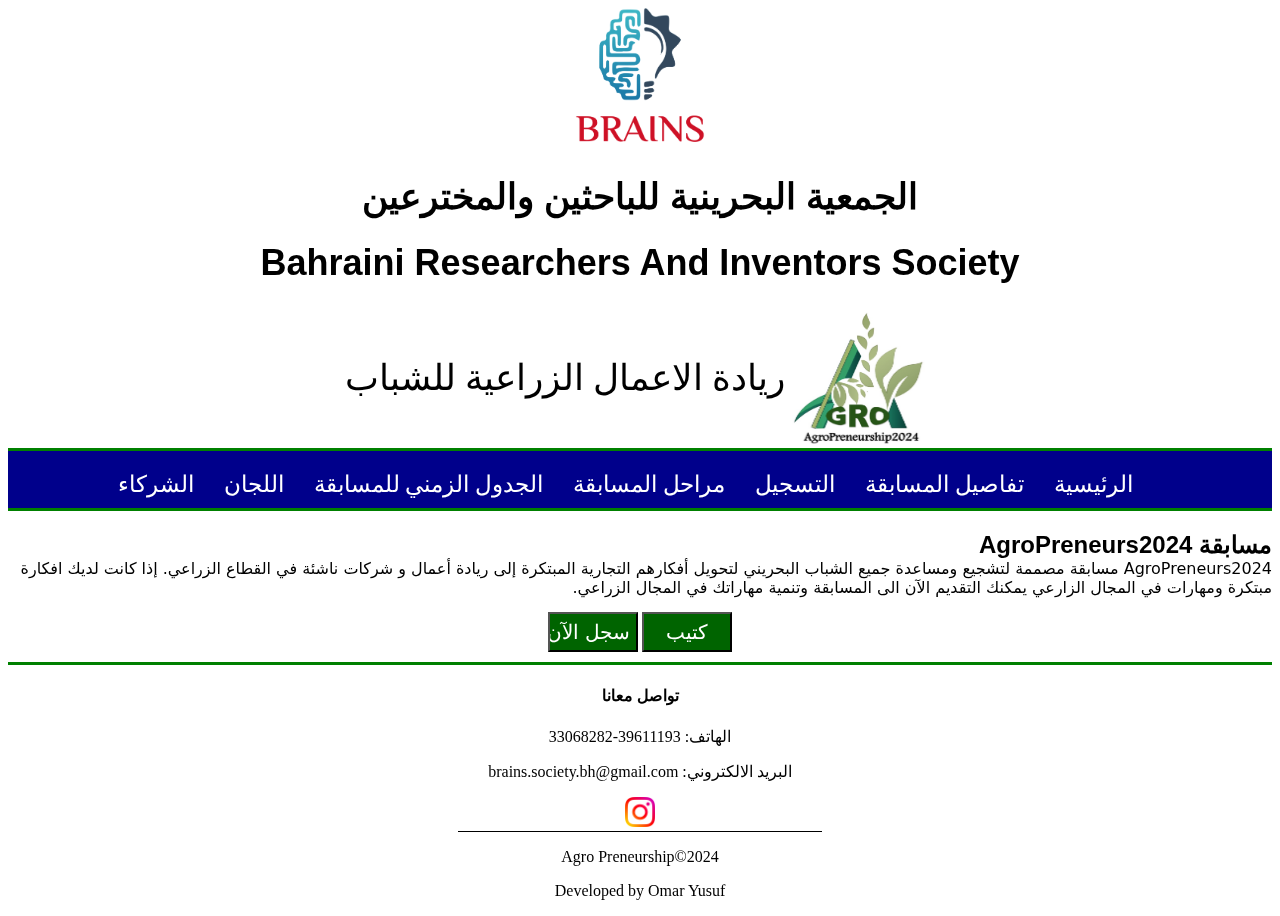
<file: index.html>
<!DOCTYPE html>
<html lang="en">
<head>
    <meta charset="UTF-8">
    <meta name="viewport" content="width=device-width, initial-scale=1.0">
    <link rel="stylesheet" href="style.css" type="text/css">
    <title>ريادة الاعمال الزراعية(الرئيسية)</title>
</head>

<header>
    <div class="head-page">
        <div class="brains-head">
            <img id="brainsLogo" src="Braisn-logo.png">
            <h1>الجمعية البحرينية للباحثين والمخترعين</h1>
            <h1>Bahraini Researchers And Inventors Society</h1>
        </div>
        <div class="agro-head">
            <img id="logoID" src="agro-logo.jpeg">
            <a id="title-page">ريادة الاعمال الزراعية للشباب</a>
        </div>
    </div>

    <div class="pages">
        <a href="index.html">الرئيسية</a>
        <a href="competition.html">تفاصيل المسابقة</a>
        <a href="registration.html">التسجيل</a>
        <a href="competition-phases.html">مراحل المسابقة</a>
        <a href="time-schedule.html">الجدول الزمني للمسابقة</a>
        <a href="committess.html">اللجان</a>
        <a href="partners.html">الشركاء</a>
    </div>

    <div class="head-page-mobile">
        <div class="brains-head-mobile">
            <img id="brainsLogo" src="Braisn-logo.png">
            <h1>الجمعية البحرينية للباحثين والمخترعين</h1>
            <h1>Bahraini Researchers And Inventors Society</h1>
        </div>
        <div class="agro-head-mobile">
            <img id="logoID-mobile" src="agro-logo.jpeg">
            <a id="title-page">ريادة الاعمال الزراعية للشباب</a>
        </div>
    </div>
    
    <div class="pages1">
        <a href="index.html">الرئيسية</a>
        <a href="competition.html">تفاصيل المسابقة</a>
        <a href="registration.html">التسجيل</a>
    </div>
    
    <div class="pages2">
        <a href="competition-phases.html">مراحل المسابقة</a>
        <a href="time-schedule.html">الجدول الزمني للمسابقة</a>
    </div>
    
   <div class="pages3">
       <a href="committess.html">اللجان</a>
       <a href="partners.html">الشركاء</a>
   </div>
</header>

<body>
    <div class="third-paragraph">
        <h2 id="competition-title">مسابقة AgroPreneurs2024</h2>
        <div class="paragraph-image">
            <div class="agro-competition-information">
                <p>
                    AgroPreneurs2024 مسابقة مصممة لتشجيع ومساعدة جميع الشباب البحريني
                    لتحويل أفكارهم التجارية المبتكرة إلى ريادة أعمال و شركات ناشئة في القطاع الزراعي.
                    إذا كانت لديك افكارة مبتكرة ومهارات في المجال الزارعي يمكنك التقديم الآن الى المسابقة وتنمية مهاراتك في المجال الزراعي.
                </p>
            </div>
        </div>
        <div class="buttons">
            <a href="مسابقة ريادة الأعمال الزراعية للشباب 2024.pdf"><input id="brochure" type="button" value="كتيب"></a>
            <a href="https://forms.gle/vqNafcAsQcq4FCXr9"><input id="button-submit" type="button" value="سجل الآن"></a>
        </div>
    </div>
</body>

<footer>
    <div class="footer-page">
        <div class="contact-us">
            <h4>تواصل معانا</h4>
            <p>الهاتف: 39611193-33068282</p>
            <p>البريد الالكتروني: brains.society.bh@gmail.com</p>
            <a href="https://www.instagram.com/bahrainbrains/"><img id="instagram-logo" src="instagram-logo.png"></a>
        </div>  
        <div class="border-footer"></div>
        <div class="copyright">
            <p>Agro Preneurship©2024</p>
            <p>Developed by Omar Yusuf</p>
        </div>
    </div>
</footer>
</html>
</file>
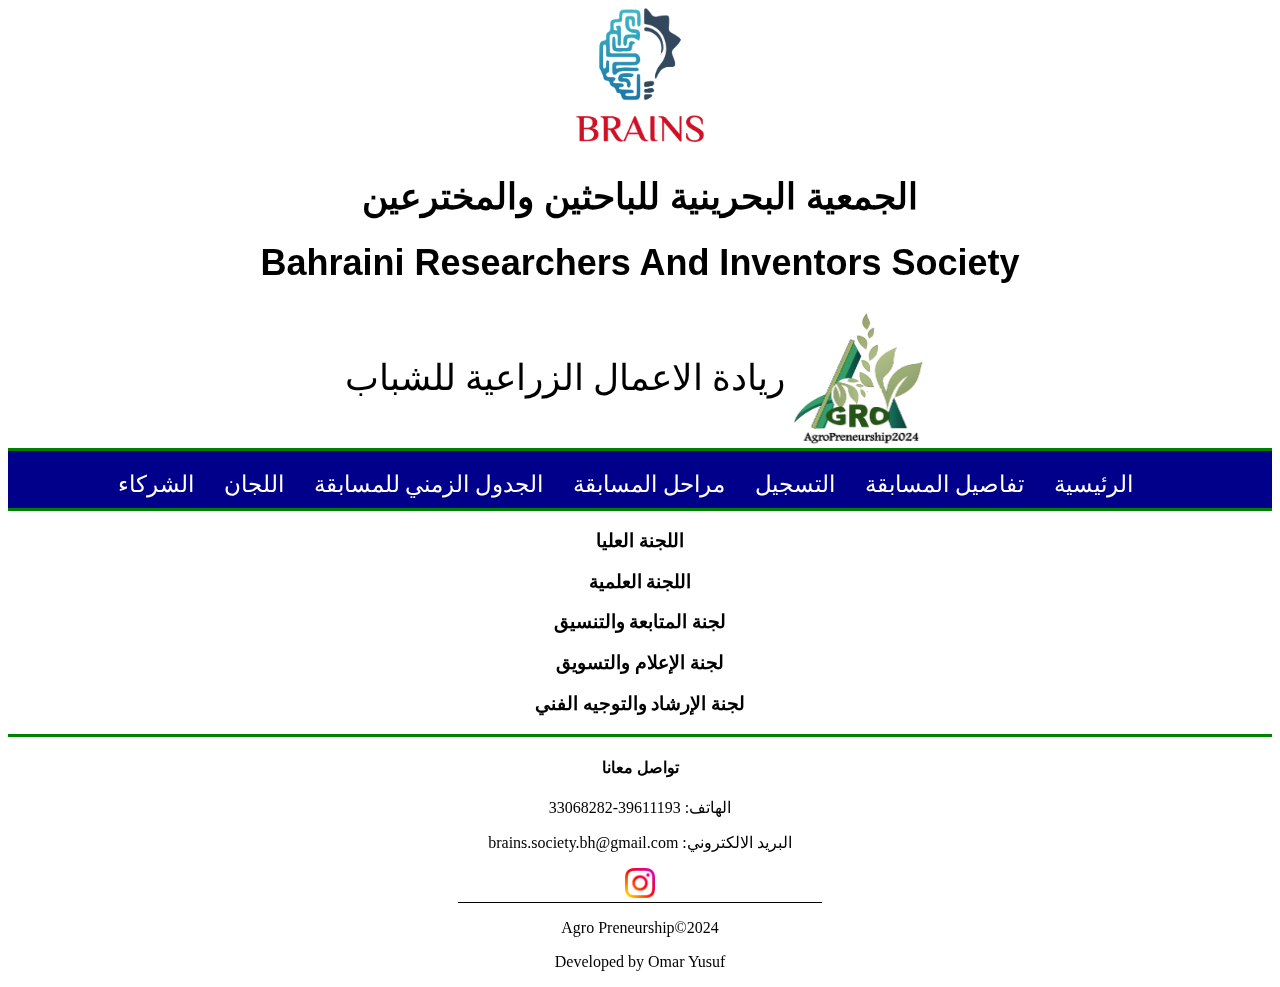
<file: committess.html>
<!DOCTYPE html>
<html lang="en">
<head>
    <meta charset="UTF-8">
    <meta name="viewport" content="width=device-width, initial-scale=1.0">
    <link rel="stylesheet" href="style.css" type="text/css">
    <title>ريادة الاعمال الزراعية(اللجان)</title>
</head>

<header>
    <div class="head-page">
        <div class="brains-head">
            <img id="brainsLogo" src="Braisn-logo.png">
            <h1>الجمعية البحرينية للباحثين والمخترعين</h1>
            <h1>Bahraini Researchers And Inventors Society</h1>
        </div>
        <div class="agro-head">
            <img id="logoID" src="agro-logo.jpeg">
            <a id="title-page">ريادة الاعمال الزراعية للشباب</a>
        </div>
    </div>

    <div class="pages">
        <a href="index.html">الرئيسية</a>
        <a href="competition.html">تفاصيل المسابقة</a>
        <a href="registration.html">التسجيل</a>
        <a href="competition-phases.html">مراحل المسابقة</a>
        <a href="time-schedule.html">الجدول الزمني للمسابقة</a>
        <a href="committess.html">اللجان</a>
        <a href="partners.html">الشركاء</a>
    </div>

    <div class="head-page-mobile">
        <div class="brains-head-mobile">
            <img id="brainsLogo" src="Braisn-logo.png">
            <h1>الجمعية البحرينية للباحثين والمخترعين</h1>
            <h1>Bahraini Researchers And Inventors Society</h1>
        </div>
        <div class="agro-head-mobile">
            <img id="logoID-mobile" src="agro-logo.jpeg">
            <a id="title-page">ريادة الاعمال الزراعية للشباب</a>
        </div>
    </div>
    
    <div class="pages1">
        <a href="index.html">الرئيسية</a>
        <a href="competition.html">تفاصيل المسابقة</a>
        <a href="registration.html">التسجيل</a>
    </div>
    
    <div class="pages2">
        <a href="competition-phases.html">مراحل المسابقة</a>
        <a href="time-schedule.html">الجدول الزمني للمسابقة</a>
    </div>
    
   <div class="pages3">
       <a href="committess.html">اللجان</a>
       <a href="partners.html">الشركاء</a>
   </div>
</header>

<body>
    <div class="committes">
        <div>
            <h3>اللجنة العليا</h3>
        </div>
        <div>
            <h3>اللجنة العلمية</h3>
        </div>
        <div>
            <h3>لجنة المتابعة والتنسيق</h3>
        </div>
        <div>
            <h3>لجنة الإعلام والتسويق</h3>
        </div>
        <div>
            <h3>لجنة الإرشاد والتوجيه الفني</h3>
        </div>
    </div>
</body>

<footer>
    <div class="footer-page">
        <div class="contact-us">
            <h4>تواصل معانا</h4>
            <p>الهاتف: 39611193-33068282</p>
            <p>البريد الالكتروني: brains.society.bh@gmail.com</p>
            <a href="https://www.instagram.com/bahrainbrains/"><img id="instagram-logo" src="instagram-logo.png"></a>
        </div>  
        <div class="border-footer"></div>
        <div class="copyright">
            <p>Agro Preneurship©2024</p>
            <p>Developed by Omar Yusuf</p>
        </div>
    </div>
</footer>
</html>
</file>
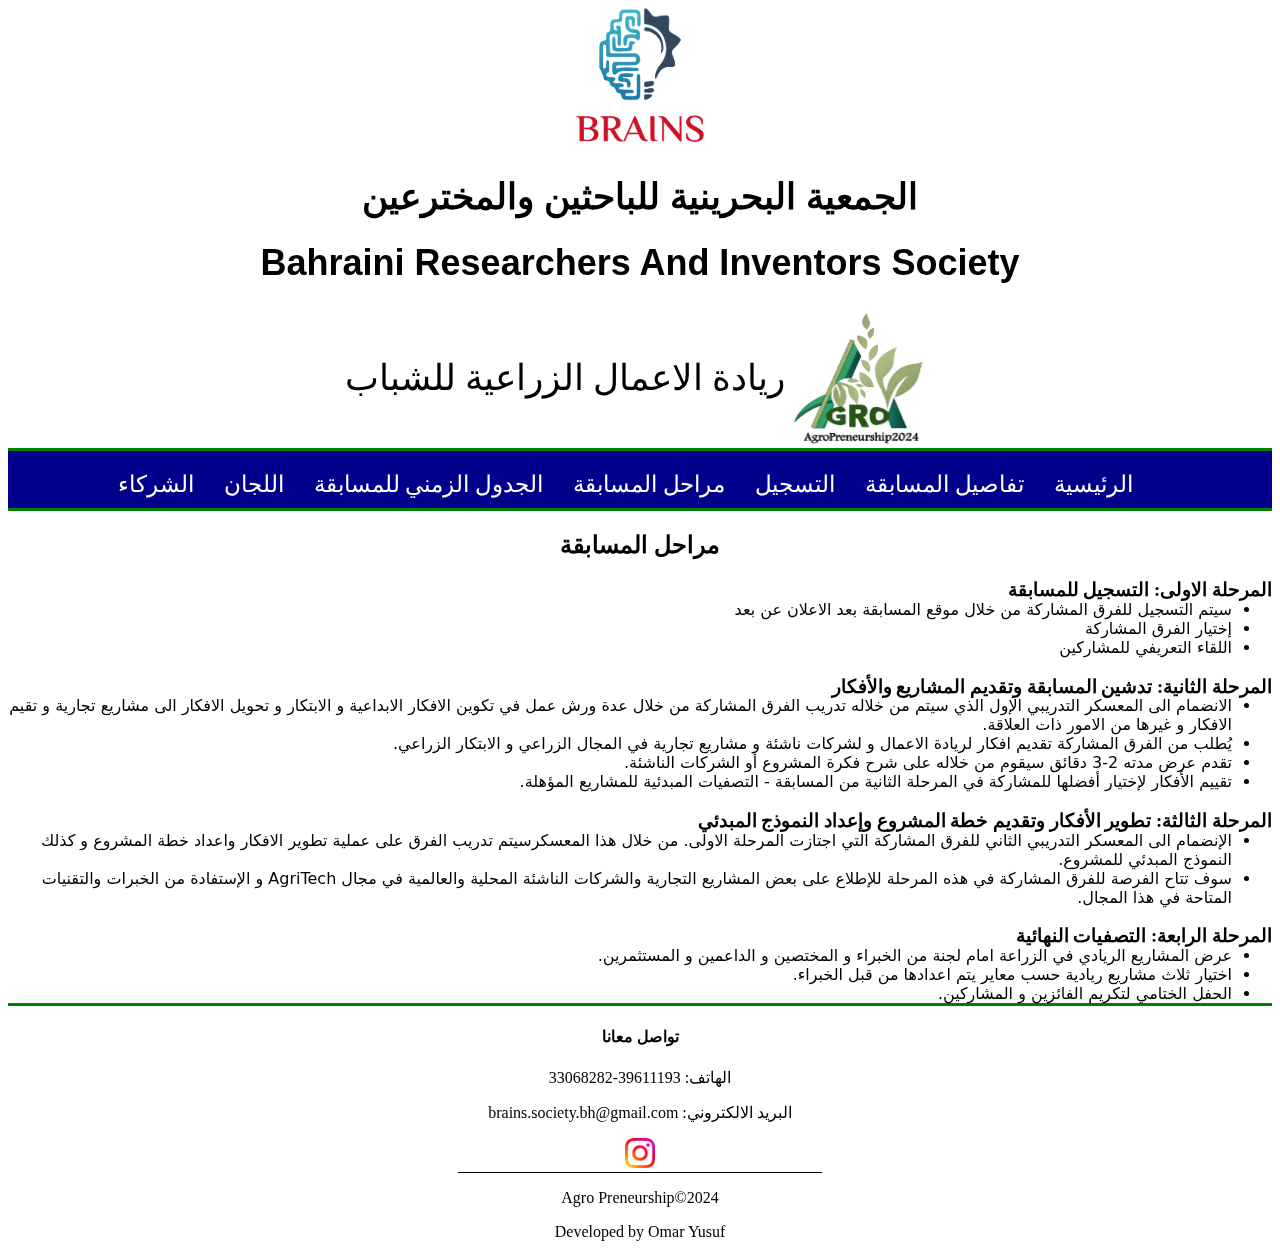
<file: competition-phases.html>
<!DOCTYPE html>
<html lang="en">
<head>
    <meta charset="UTF-8">
    <meta name="viewport" content="width=device-width, initial-scale=1.0">
    <link rel="stylesheet" href="style.css" type="text/css">
    <title>ريادة الاعمال الزراعية(مراحل المسابقة)</title>
</head>

<header>
    <div class="head-page">
        <div class="brains-head">
            <img id="brainsLogo" src="Braisn-logo.png">
            <h1>الجمعية البحرينية للباحثين والمخترعين</h1>
            <h1>Bahraini Researchers And Inventors Society</h1>
        </div>
        <div class="agro-head">
            <img id="logoID" src="agro-logo.jpeg">
            <a id="title-page">ريادة الاعمال الزراعية للشباب</a>
        </div>
    </div>

    <div class="pages">
        <a href="index.html">الرئيسية</a>
        <a href="competition.html">تفاصيل المسابقة</a>
        <a href="registration.html">التسجيل</a>
        <a href="competition-phases.html">مراحل المسابقة</a>
        <a href="time-schedule.html">الجدول الزمني للمسابقة</a>
        <a href="committess.html">اللجان</a>
        <a href="partners.html">الشركاء</a>
    </div>

    <div class="head-page-mobile">
        <div class="brains-head-mobile">
            <img id="brainsLogo" src="Braisn-logo.png">
            <h1>الجمعية البحرينية للباحثين والمخترعين</h1>
            <h1>Bahraini Researchers And Inventors Society</h1>
        </div>
        <div class="agro-head-mobile">
            <img id="logoID-mobile" src="agro-logo.jpeg">
            <a id="title-page">ريادة الاعمال الزراعية للشباب</a>
        </div>
    </div>
    
    <div class="pages1">
        <a href="index.html">الرئيسية</a>
        <a href="competition.html">تفاصيل المسابقة</a>
        <a href="registration.html">التسجيل</a>
    </div>
    
    <div class="pages2">
        <a href="competition-phases.html">مراحل المسابقة</a>
        <a href="time-schedule.html">الجدول الزمني للمسابقة</a>
    </div>
    
   <div class="pages3">
       <a href="committess.html">اللجان</a>
       <a href="partners.html">الشركاء</a>
   </div>
</header>

<body>
    <div class="competition-phases">
        <h2 id="competition-phases-title">مراحل المسابقة</h2>
        <div class="first-second-phase">
            <div class="first-phase">
                <h3 id="phase-title">المرحلة الاولى: التسجيل للمسابقة</h3>
                <ul>
                    <li>سيتم التسجيل للفرق المشاركة من خلال موقع المسابقة بعد الاعلان عن بعد</li>
                    <li>إختيار الفرق المشاركة</li>
                    <li>اللقاء التعريفي للمشاركين</li>
                </ul>
            </div>
    
            <div class="second-phase">
                <h3 id="phase-title">المرحلة الثانية: تدشين المسابقة وتقديم المشاريع والأفكار</h3>
                <ul>
                    <li>الانضمام الى المعسكر التدريبي الإول  الذي سيتم من خلاله تدريب الفرق المشاركة من خلال عدة ورش عمل في تكوين الافكار الابداعية و الابتكار و تحويل الافكار الى مشاريع تجارية و تقيم الافكار و غيرها من الامور ذات العلاقة. </li>
                    <li>يُطلب من الفرق المشاركة تقديم افكار لريادة الاعمال و لشركات ناشئة و مشاريع تجارية في المجال الزراعي و الابتكار الزراعي.</li>
                    <li>تقدم عرض مدته 2-3 دقائق سيقوم من خلاله  على شرح فكرة المشروع أو الشركات الناشئة.</li>
                    <li>تقييم الأفكار لإختيار أفضلها للمشاركة في المرحلة الثانية من  المسابقة - التصفيات المبدئية للمشاريع المؤهلة.</li>
                </ul>
            </div>
        </div>

        <div class="third-fourth-phase">
            <div class="third-phase">
                <h3 id="phase-title">المرحلة الثالثة: تطوير الأفكار وتقديم خطة المشروع وإعداد النموذج المبدئي</h3>
                <ul>
                    <li>الإنضمام الى المعسكر التدريبي الثاني للفرق المشاركة التي اجتازت المرحلة الاولى. من خلال هذا المعسكرسيتم تدريب الفرق على عملية تطوير الافكار واعداد خطة المشروع و كذلك النموذج المبدئي للمشروع.</li>
                    <li>سوف تتاح الفرصة للفرق المشاركة في هذه المرحلة للإطلاع على بعض المشاريع التجارية والشركات الناشئة المحلية والعالمية في مجال AgriTech و الإستفادة من الخبرات والتقنيات المتاحة في هذا المجال.</li>
                </ul>
            </div>
    
            <div class="fourth-phase">
                <h3 id="phase-title">المرحلة الرابعة: التصفيات النهائية</h3>
                    <ul>
                        <li>عرض المشاريع الريادي في الزراعة امام لجنة من الخبراء و المختصين و الداعمين و المستثمرين.</li>
                        <li>اختيار ثلاث مشاريع ريادية حسب معاير يتم اعدادها من قبل الخبراء.</li>
                        <li>الحفل الختامي لتكريم الفائزين و المشاركين.</li>
                    </ul>
            </div>
        </div>
    </div>
</body>

<footer>
    <div class="footer-page">
        <div class="contact-us">
            <h4>تواصل معانا</h4>
            <p>الهاتف: 39611193-33068282</p>
            <p>البريد الالكتروني: brains.society.bh@gmail.com</p>
            <a href="https://www.instagram.com/bahrainbrains/"><img id="instagram-logo" src="instagram-logo.png"></a>
        </div>  
        <div class="border-footer"></div>
        <div class="copyright">
            <p>Agro Preneurship©2024</p>
            <p>Developed by Omar Yusuf</p>
        </div>
    </div>
</footer>
</html>
</file>
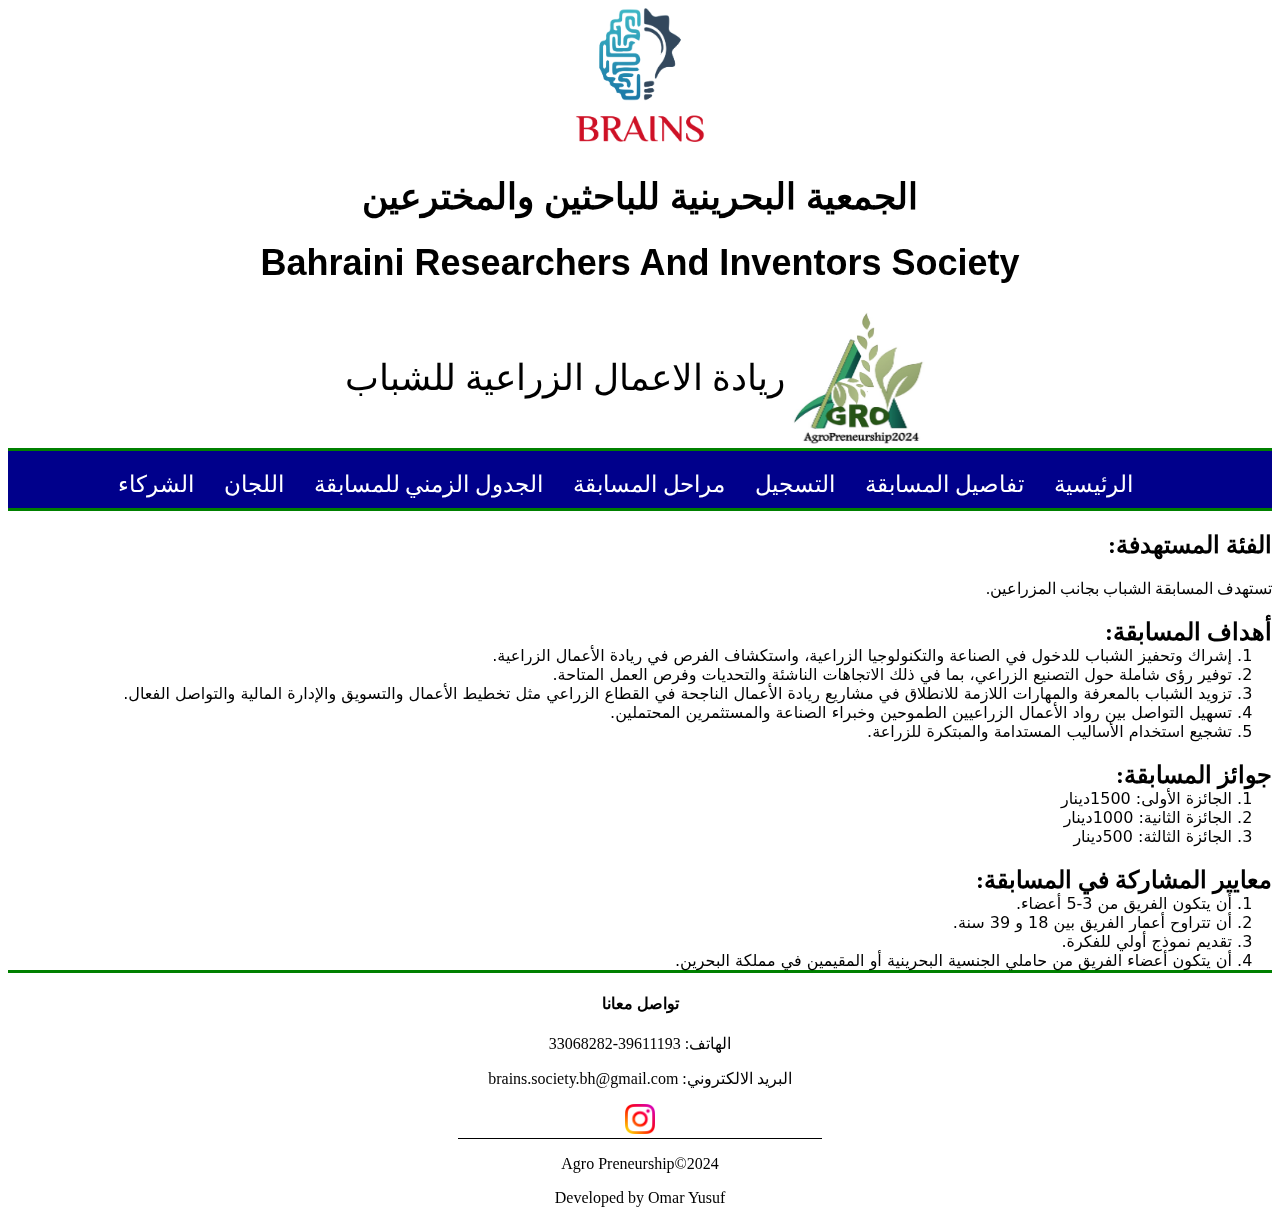
<file: competition.html>
<!DOCTYPE html>
<html lang="en">
<head>
    <meta charset="UTF-8">
    <meta name="viewport" content="width=device-width, initial-scale=1.0">
    <link rel="stylesheet" href="style.css" type="text/css">
    <title>ريادة الاعمال الزراعية(تفاصيل المسابقة)</title>
</head>

<header>
    <div class="head-page">
        <div class="brains-head">
            <img id="brainsLogo" src="Braisn-logo.png">
            <h1>الجمعية البحرينية للباحثين والمخترعين</h1>
            <h1>Bahraini Researchers And Inventors Society</h1>
        </div>
        <div class="agro-head">
            <img id="logoID" src="agro-logo.jpeg">
            <a id="title-page">ريادة الاعمال الزراعية للشباب</a>
        </div>
    </div>

    <div class="pages">
        <a href="index.html">الرئيسية</a>
        <a href="competition.html">تفاصيل المسابقة</a>
        <a href="registration.html">التسجيل</a>
        <a href="competition-phases.html">مراحل المسابقة</a>
        <a href="time-schedule.html">الجدول الزمني للمسابقة</a>
        <a href="committess.html">اللجان</a>
        <a href="partners.html">الشركاء</a>
    </div>

    <div class="head-page-mobile">
        <div class="brains-head-mobile">
            <img id="brainsLogo" src="Braisn-logo.png">
            <h1>الجمعية البحرينية للباحثين والمخترعين</h1>
            <h1>Bahraini Researchers And Inventors Society</h1>
        </div>
        <div class="agro-head-mobile">
            <img id="logoID-mobile" src="agro-logo.jpeg">
            <a id="title-page">ريادة الاعمال الزراعية للشباب</a>
        </div>
    </div>
    
    <div class="pages1">
        <a href="index.html">الرئيسية</a>
        <a href="competition.html">تفاصيل المسابقة</a>
        <a href="registration.html">التسجيل</a>
    </div>
    
    <div class="pages2">
        <a href="competition-phases.html">مراحل المسابقة</a>
        <a href="time-schedule.html">الجدول الزمني للمسابقة</a>
    </div>
    
   <div class="pages3">
       <a href="committess.html">اللجان</a>
       <a href="partners.html">الشركاء</a>
   </div>
</header>

<body>
    <div class="competition-paragraphs-images">
        <div class="target-group">
            <h2>الفئة المستهدفة:</h2>
            <p>تستهدف المسابقة الشباب بجانب المزراعين.</p>
        </div>
        
        <div class="how-participate">
            <h2>أهداف المسابقة:</h2>
            <ol>
                <li>إشراك وتحفيز الشباب للدخول في الصناعة والتكنولوجيا الزراعية، واستكشاف الفرص في ريادة الأعمال الزراعية.</li>
                <li>توفير رؤى شاملة حول التصنيع الزراعي، بما في ذلك الاتجاهات الناشئة والتحديات وفرص العمل المتاحة.</li>
                <li>تزويد الشباب بالمعرفة والمهارات اللازمة للانطلاق في مشاريع ريادة الأعمال الناجحة في القطاع الزراعي مثل تخطيط الأعمال والتسويق والإدارة المالية والتواصل الفعال.</li>
                <li>تسهيل التواصل بين رواد الأعمال الزراعيين الطموحين وخبراء الصناعة والمستثمرين المحتملين.</li>
                <li>تشجيع استخدام الأساليب المستدامة والمبتكرة للزراعة.</li>
            </ol>
        </div>

        <div class="competition-prizes">
            <h2>جوائز المسابقة:</h2>
            <ol>
                <li>الجائزة الأولى: 1500دينار</li>
                <li>الجائزة الثانية: 1000دينار</li>
                <li>الجائزة الثالثة: 500دينار</li>
            </ol>
        </div>
    
        <div class="participation-citeria">
            <h2>معايير المشاركة في المسابقة:</h2>
            <ol>
                <li>أن يتكون الفريق من 3-5 أعضاء.</li>
                <li>أن تتراوح أعمار الفريق بين 18 و 39 سنة.</li>
                <li>تقديم نموذج أولي للفكرة. </li>
                <li>أن يتكون أعضاء الفريق من حاملي الجنسية البحرينية أو المقيمين في مملكة البحرين.</li>
            </ol>
        </div>
    </div>
</body>

<footer>
    <div class="footer-page">
        <div class="contact-us">
            <h4>تواصل معانا</h4>
            <p>الهاتف: 39611193-33068282</p>
            <p>البريد الالكتروني: brains.society.bh@gmail.com</p>
            <a href="https://www.instagram.com/bahrainbrains/"><img id="instagram-logo" src="instagram-logo.png"></a>
        </div>  
        <div class="border-footer"></div>
        <div class="copyright">
            <p>Agro Preneurship©2024</p>
            <p>Developed by Omar Yusuf</p>
        </div>
    </div>
</footer>
</html>
</file>
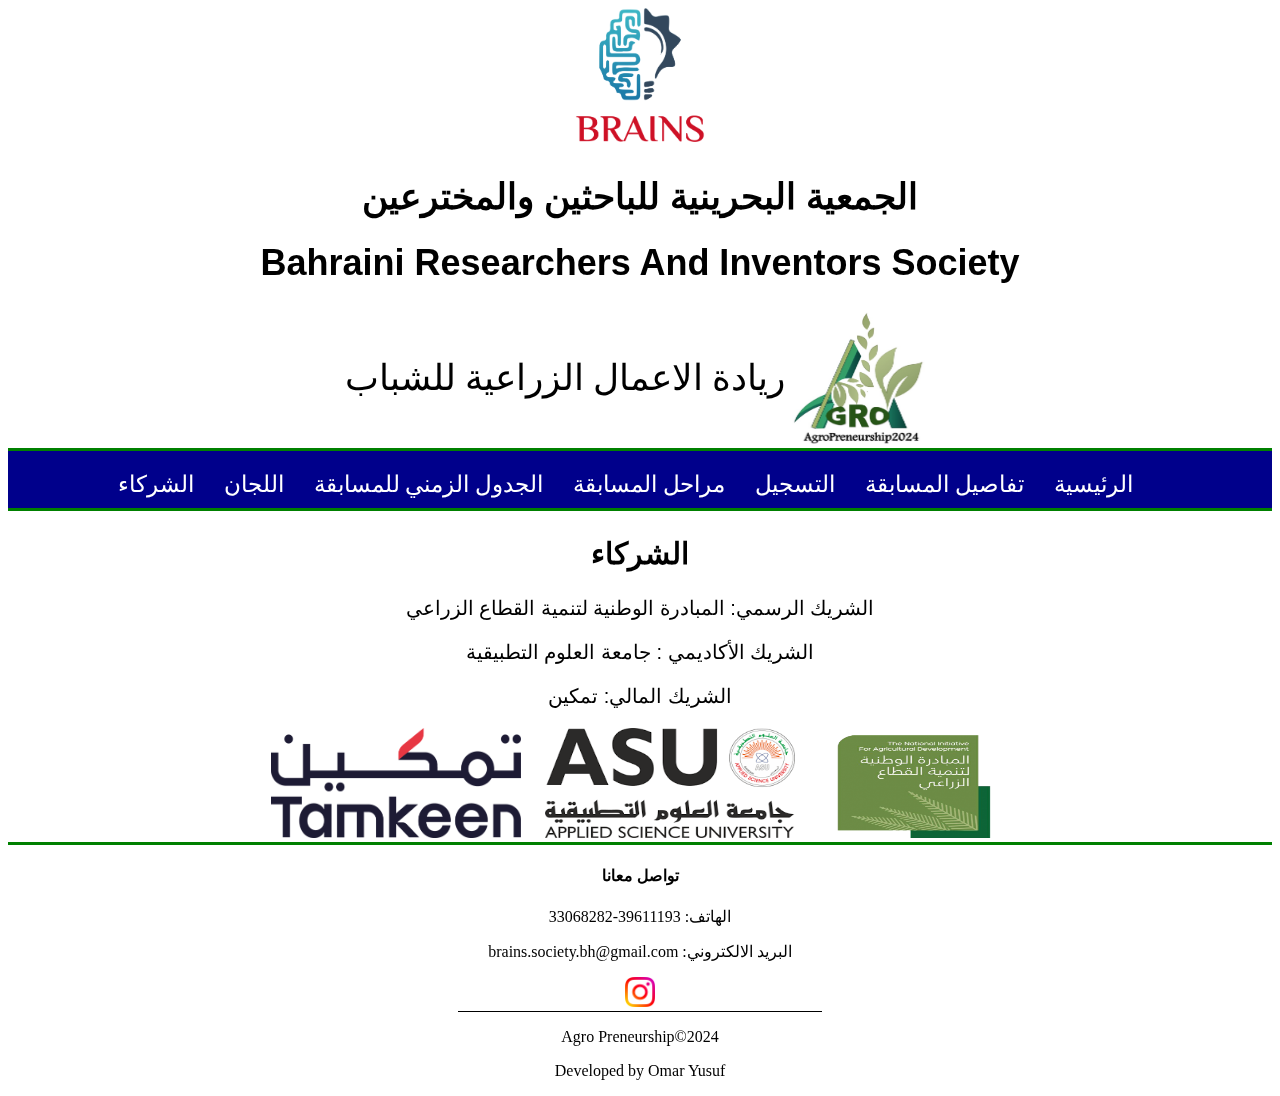
<file: partners.html>
<!DOCTYPE html>
<html lang="en">
<head>
    <meta charset="UTF-8">
    <meta name="viewport" content="width=device-width, initial-scale=1.0">
    <link rel="stylesheet" href="style.css" type="text/css">
    <title>ريادة الاعمال الزراعية(الشركاء)</title>
</head>

<header>
    <div class="head-page">
        <div class="brains-head">
            <img id="brainsLogo" src="Braisn-logo.png">
            <h1>الجمعية البحرينية للباحثين والمخترعين</h1>
            <h1>Bahraini Researchers And Inventors Society</h1>
        </div>
        <div class="agro-head">
            <img id="logoID" src="agro-logo.jpeg">
            <a id="title-page">ريادة الاعمال الزراعية للشباب</a>
        </div>
    </div>

    <div class="pages">
        <a href="index.html">الرئيسية</a>
        <a href="competition.html">تفاصيل المسابقة</a>
        <a href="registration.html">التسجيل</a>
        <a href="competition-phases.html">مراحل المسابقة</a>
        <a href="time-schedule.html">الجدول الزمني للمسابقة</a>
        <a href="committess.html">اللجان</a>
        <a href="partners.html">الشركاء</a>
    </div>

    <div class="head-page-mobile">
        <div class="brains-head-mobile">
            <img id="brainsLogo" src="Braisn-logo.png">
            <h1>الجمعية البحرينية للباحثين والمخترعين</h1>
            <h1>Bahraini Researchers And Inventors Society</h1>
        </div>
        <div class="agro-head-mobile">
            <img id="logoID-mobile" src="agro-logo.jpeg">
            <a id="title-page">ريادة الاعمال الزراعية للشباب</a>
        </div>
    </div>
    
    <div class="pages1">
        <a href="index.html">الرئيسية</a>
        <a href="competition.html">تفاصيل المسابقة</a>
        <a href="registration.html">التسجيل</a>
    </div>
    
    <div class="pages2">
        <a href="competition-phases.html">مراحل المسابقة</a>
        <a href="time-schedule.html">الجدول الزمني للمسابقة</a>
    </div>
    
   <div class="pages3">
       <a href="committess.html">اللجان</a>
       <a href="partners.html">الشركاء</a>
   </div>
</header>

<body>
    <div class="partners">
        <h2>الشركاء</h2>
        <p>الشريك الرسمي: المبادرة الوطنية لتنمية القطاع الزراعي</p>
        <p>الشريك الأكاديمي : جامعة العلوم التطبيقية</p>
        <p>الشريك المالي: تمكين</p>
    </div>
    
    <div class="partners-images">
        <img id="niad-logo" src="niad-logo.png">
        <img id="ASU-logo" src="ASU-logo.png">
        <img id="tamkeen-logo" src="tamkeen-logo.png">
    </div>
</body>

<footer>
    <div class="footer-page">
        <div class="contact-us">
            <h4>تواصل معانا</h4>
            <p>الهاتف: 39611193-33068282</p>
            <p>البريد الالكتروني: brains.society.bh@gmail.com</p>
            <a href="https://www.instagram.com/bahrainbrains/"><img id="instagram-logo" src="instagram-logo.png"></a>
        </div>  
        <div class="border-footer"></div>
        <div class="copyright">
            <p>Agro Preneurship©2024</p>
            <p>Developed by Omar Yusuf</p>
        </div>
    </div>
</footer>
</html>
</file>
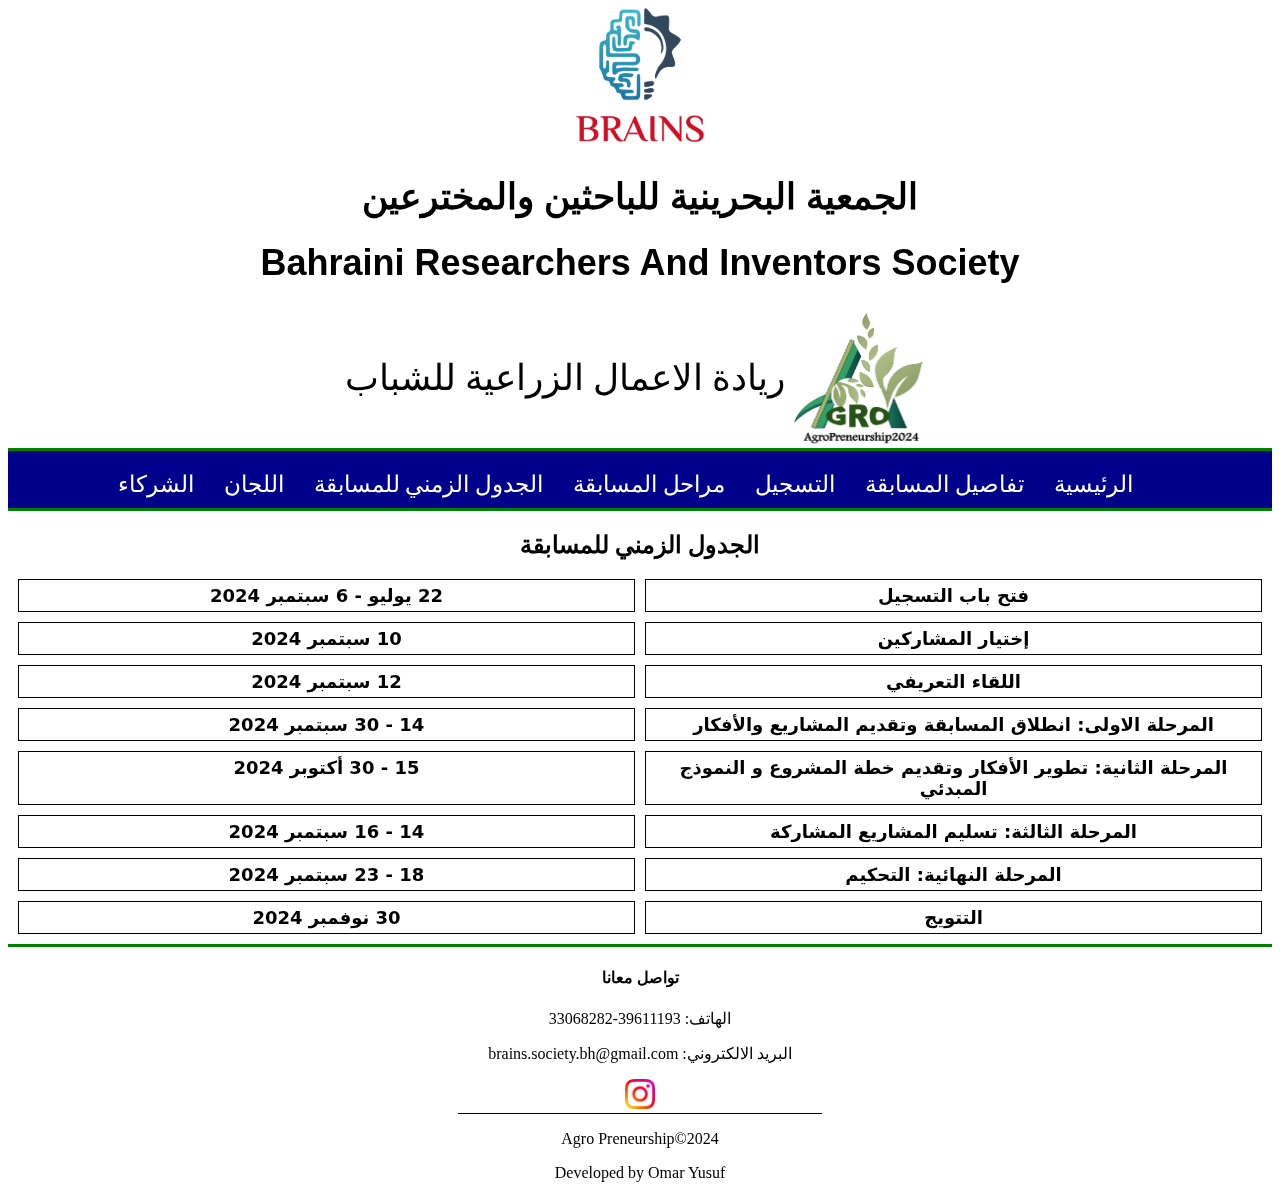
<file: time-schedule.html>
<!DOCTYPE html>
<html lang="en">
<head>
    <meta charset="UTF-8">
    <meta name="viewport" content="width=device-width, initial-scale=1.0">
    <link rel="stylesheet" href="style.css" type="text/css">
    <title>ريادة الاعمال الزراعية(مراحل المسابقة)</title>
</head>

<header>
    <div class="head-page">
        <div class="brains-head">
            <img id="brainsLogo" src="Braisn-logo.png">
            <h1>الجمعية البحرينية للباحثين والمخترعين</h1>
            <h1>Bahraini Researchers And Inventors Society</h1>
        </div>
        <div class="agro-head">
            <img id="logoID" src="agro-logo.jpeg">
            <a id="title-page">ريادة الاعمال الزراعية للشباب</a>
        </div>
    </div>

    <div class="pages">
        <a href="index.html">الرئيسية</a>
        <a href="competition.html">تفاصيل المسابقة</a>
        <a href="registration.html">التسجيل</a>
        <a href="competition-phases.html">مراحل المسابقة</a>
        <a href="time-schedule.html">الجدول الزمني للمسابقة</a>
        <a href="committess.html">اللجان</a>
        <a href="partners.html">الشركاء</a>
    </div>

    <div class="head-page-mobile">
        <div class="brains-head-mobile">
            <img id="brainsLogo" src="Braisn-logo.png">
            <h1>الجمعية البحرينية للباحثين والمخترعين</h1>
            <h1>Bahraini Researchers And Inventors Society</h1>
        </div>
        <div class="agro-head-mobile">
            <img id="logoID-mobile" src="agro-logo.jpeg">
            <a id="title-page">ريادة الاعمال الزراعية للشباب</a>
        </div>
    </div>
    
    <div class="pages1">
        <a href="index.html">الرئيسية</a>
        <a href="competition.html">تفاصيل المسابقة</a>
        <a href="registration.html">التسجيل</a>
    </div>
    
    <div class="pages2">
        <a href="competition-phases.html">مراحل المسابقة</a>
        <a href="time-schedule.html">الجدول الزمني للمسابقة</a>
    </div>
    
   <div class="pages3">
       <a href="committess.html">اللجان</a>
       <a href="partners.html">الشركاء</a>
   </div>
</header>

<body>
    <div class="time-table">
        <h2 id="time-table-title">الجدول الزمني للمسابقة</h2>
        <div class="time-table-design">
            <div class="item-container">
                <div class="item">فتح باب التسجيل</div>
                <div class="item">22 يوليو - 6 سبتمبر 2024</div>
                <div class="item">إختيار المشاركين</div>
                <div class="item">10 سبتمبر 2024</div>
                <div class="item">اللقاء التعريفي</div>
                <div class="item">12 سبتمبر 2024</div>
                 <div class="item">المرحلة الاولى: انطلاق المسابقة وتقديم المشاريع والأفكار</div>
                <div class="item">14 - 30 سبتمبر 2024</div>
               <div class="item">المرحلة الثانية: تطوير الأفكار وتقديم خطة المشروع و النموذج المبدئي</div>
                <div class="item">15 - 30 أكتوبر 2024</div>
                 <div class="item">المرحلة الثالثة: تسليم المشاريع المشاركة</div>
                <div class="item">14 - 16 سبتمبر 2024</div>
               <div class="item">المرحلة النهائية: التحكيم</div>
                <div class="item">18 - 23 سبتمبر 2024</div>
                <div class="item">التتويج</div>
                <div class="item">30 نوفمبر 2024</div>
            </div>
        </div>
    </div>
</body>

<footer>
    <div class="footer-page">
        <div class="contact-us">
            <h4>تواصل معانا</h4>
            <p>الهاتف: 39611193-33068282</p>
            <p>البريد الالكتروني: brains.society.bh@gmail.com</p>
            <a href="https://www.instagram.com/bahrainbrains/"><img id="instagram-logo" src="instagram-logo.png"></a>
        </div>  
        <div class="border-footer"></div>
        <div class="copyright">
            <p>Agro Preneurship©2024</p>
            <p>Developed by Omar Yusuf</p>
        </div>
    </div>
</footer>
</html>
</file>
<file: style.css>
@media only screen and (min-width:618px) {
    *{
        direction: rtl;
    }

    .head-page{
        border-bottom: green solid;
    }

    .brains-head{
        text-align: center;
    }

    .brains-head h1{
        font-size: 36px;
        font-family: 'Gill Sans', 'Gill Sans MT', Calibri, 'Trebuchet MS', sans-serif;
    }

    .agro-head{
        display: flex;
        align-items: center;
        justify-content: center;
    }

    .agro-head a{
        font-size: 36px;
        font-family: 'Gill Sans', 'Gill Sans MT', Calibri, 'Trebuchet MS', 
    }

    #brainsLogo{
        height: 140px;
        mix-blend-mode: multiply;
    }

    #logoID{
        height: 140px;
        width: 150px;
        mix-blend-mode: multiply;
    }

    .pages{
        display: flex;
        justify-content: center;
        align-items: center;
        font-size: 23px;
        background-color: darkblue;
        border-bottom: green solid;
    }

    .pages a{
        text-decoration: none;
        color: white;
        text-align: center;
        margin: 20px 30px 10px 0px;
        position: relative;
    }

    .pages a:before{
        content:'';
        position:absolute;
        left:0;
        width:0%;
        height:100%;
        border-bottom: 2px solid green;
        transition:0.4s linear;    
    }

    .pages a:hover:before{
        width: 90%;
    }

    .third-paragraph{
        border-bottom: green solid ;
    }

    #competition-title{
        font-family: 'Gill Sans', 'Gill Sans MT', Calibri, 'Trebuchet MS', sans-serif;
    }

    .agro-competition-information p{
        margin: -20px 0px 0px 0px;
        font-size: 16px;
        font-family: system-ui, -apple-system, BlinkMacSystemFont, 'Segoe UI', Roboto, Oxygen, Ubuntu, Cantarell, 'Open Sans', 'Helvetica Neue', sans-serif;
    }

    .paragraph-image{
        margin: 0px 0px 15px 0px;
    }

    .buttons{
        margin: 10px;
        text-align: center;
        font-family:'Gill Sans', 'Gill Sans MT', Calibri, 'Trebuchet MS', sans-serif;
    }

    #brochure{
        height: 40px;
        width: 90px;
        font-size: 20px;
        color: white;
        background-color: darkgreen;
    }

    #button-submit{
        height: 40px;
        width: 90px;
        font-size: 20px;
        color: white;
        background-color: darkgreen;
    }

    .competition-paragraphs-images{
        border-bottom: green solid;
    }

    .registration{
        border-bottom: green solid;
    }
    
    .button-resisgtration-section{
        margin: 10px;
        text-align: center;
        font-family:'Gill Sans', 'Gill Sans MT', Calibri, 'Trebuchet MS', sans-serif;
    }
    
    #button-resisgtration{
        height: 40px;
        width: 100px;
        font-size: 25px;
        color: white;
        background-color: darkgreen;
    }

    .competition-phases{
        border-bottom: green solid;
    }
    
    .competition-paragraphs-images ol,ul{
        margin: -20px 0px 0px 0px;
        font-family: system-ui, -apple-system, BlinkMacSystemFont, 'Segoe UI', Roboto, Oxygen, Ubuntu, Cantarell, 'Open Sans', 'Helvetica Neue', sans-serif;
    }
    
    #competition-phases-title{
        text-align: center;
    }

    .time-table{
        border-bottom: green solid;
    }
    
    #time-table-title{
        text-align: center;
    }
    
    .time-table-design{
        font: bold 18px system-ui, -apple-system, BlinkMacSystemFont, 'Segoe UI', Roboto, Oxygen, Ubuntu, Cantarell, 'Open Sans', 'Helvetica Neue', sans-serif;
        margin: 10px;
    }
    
    .time-table-design .item-container {
        display: grid;
        grid-template-columns: repeat(2, 1fr);
        grid-gap: 10px;
    }
    
    .time-table-design .item {
        padding: 5px;
        border: 1px solid black;
        text-align: center;
        font-weight: bold;
        font-size: 18px;
    }

    .committes{
        text-align: center;
        border-bottom: green solid;
    }

    .partners{
        text-align: center;
        font-size: 20px;
        font-family: 'Lucida Sans', 'Lucida Sans Regular', 'Lucida Grande', 'Lucida Sans Unicode', Geneva, Verdana, sans-serif;
    }
    
    .partners h2{
        text-align: center;
        font-family: 'Lucida Sans', 'Lucida Sans Regular', 'Lucida Grande', 'Lucida Sans Unicode', Geneva, Verdana, sans-serif;
    }
    
    .partners-images{
        text-align: center;
        border-bottom: green solid;
    }
    
    #niad-logo{
        height: 110px;
        width: 170px;
        margin: 0px 10px;
    }
    
    #ASU-logo{
        height: 110px;
        width: 250px;
        margin: 0px 20px;
        mix-blend-mode: multiply;
    }
    
    #tamkeen-logo{
        height: 110px;
        width: 250px;
    }

    .contact-us{
        text-align: center;
    }

    #instagram-logo{
        height: 30px;
    }

    .border-footer{
        margin: 0px 450px;
        border-bottom: 1px black solid;
    }

    .copyright{
        text-align: center;
    }

    .head-page-mobile,.pages1,.pages2,.pages3{
        content-visibility: hidden;
    }
}

@media only screen and (max-width:617px){
    *{
        direction: rtl;
    }
    
    .head-page-mobile{
        border-bottom: green solid;
    }
    
    .brains-head-mobile{
        text-align: center;
    }
    
    .brains-head-mobile h1{
        font-size: 20px;
        font-family: 'Gill Sans', 'Gill Sans MT', Calibri, 'Trebuchet MS', sans-serif;
    }
    
    .agro-head-mobile{
        display: flex;
        align-items: center;
        justify-content: center;
    }
    
    .agro-head-mobile a{
        font-size: 20px;
        font-family: 'Gill Sans', 'Gill Sans MT', Calibri, 'Trebuchet MS', 
    }
    
    #brainsLogo{
        height: 140px;
        mix-blend-mode: multiply;
    }
    
    #logoID-mobile{
        height: 110px;
        width: 110px;
        mix-blend-mode: multiply;
    }
    
    .pages1,.pages2{
        font-size: 23px;
        background-color: darkblue;
    }

    .pages3{
        font-size: 23px;
        background-color: darkblue;
        border-bottom: green solid;
    }
    
    .pages1 a,.pages2 a,.pages3 a{
        text-decoration: none;
        color: white;
        margin: 20px 15px 10px 0px;
        position: relative;
    }

    .pages1 a:before,.pages2 a:before,.pages3 a:before{
        content:'';
        position:absolute;
        left:0;
        width:0%;
        height:130%;
        border-bottom: 2px solid green;
        transition:0.4s linear;    
    }

    .pages1 a:hover:before,.pages2 a:hover:before,.pages3 a:hover:before{
        width: 90%;
    }
    
    .third-paragraph{
        border-bottom: green solid;
    }
    
    #competition-title{
        font-family: 'Gill Sans', 'Gill Sans MT', Calibri, 'Trebuchet MS', sans-serif;
    }
    
    .agro-competition-information p{
        margin: -20px 0px 0px 0px;
        font-size: 16px;
        font-family: system-ui, -apple-system, BlinkMacSystemFont, 'Segoe UI', Roboto, Oxygen, Ubuntu, Cantarell, 'Open Sans', 'Helvetica Neue', sans-serif;
    }
    
    .paragraph-image{
        margin: 0px 0px 15px 0px;
    }

    .buttons{
        margin: 10px;
        text-align: center;
        font-family:'Gill Sans', 'Gill Sans MT', Calibri, 'Trebuchet MS', sans-serif;
    }
    
    #brochure{
        height: 40px;
        width: 90px;
        font-size: 20px;
        color: white;
        background-color: darkgreen;
    }
    
    #button-submit{
        height: 40px;
        width: 90px;
        font-size: 20px;
        color: white;
        background-color: darkgreen;
    }

    .competition-paragraphs-images{
        border-bottom: green solid;
    }

    .registration{
        border-bottom: green solid;
    }
    
    .button-resisgtration-section{
        margin: 10px;
        text-align: center;
        font-family:'Gill Sans', 'Gill Sans MT', Calibri, 'Trebuchet MS', sans-serif;
    }
    
    #button-resisgtration{
        height: 40px;
        width: 100px;
        font-size: 25px;
        color: white;
        background-color: darkgreen;
    }

    .competition-phases{
        border-bottom: green solid;
    }
    
    .competition-paragraphs-images ol,ul{
        margin: -20px 0px 0px 0px;
        font-family: system-ui, -apple-system, BlinkMacSystemFont, 'Segoe UI', Roboto, Oxygen, Ubuntu, Cantarell, 'Open Sans', 'Helvetica Neue', sans-serif;
    }
    
    #competition-phases-title{
        text-align: center;
    }

    .time-table{
        border-bottom: green solid;
    }
    
    #time-table-title{
        text-align: center;
    }
    
    .time-table-design{
        font: bold 18px system-ui, -apple-system, BlinkMacSystemFont, 'Segoe UI', Roboto, Oxygen, Ubuntu, Cantarell, 'Open Sans', 'Helvetica Neue', sans-serif;
        margin: 10px;
    }
    
    .time-table-design .item-container {
        display: grid;
        grid-template-columns: repeat(2, 1fr);
        grid-gap: 10px;
    }
    
    .time-table-design .item {
        padding: 5px;
        border: 1px solid black;
        text-align: center;
        font-weight: bold;
        font-size: 18px;
    }

    .committes{
        text-align: center;
        border-bottom: green solid;
    }

    .partners{
        text-align: center;
        font-size: 20px;
        font-family: 'Lucida Sans', 'Lucida Sans Regular', 'Lucida Grande', 'Lucida Sans Unicode', Geneva, Verdana, sans-serif;
    }
    
    .partners h2{
        text-align: center;
        font-family: 'Lucida Sans', 'Lucida Sans Regular', 'Lucida Grande', 'Lucida Sans Unicode', Geneva, Verdana, sans-serif;
    }

    .partners-images{
        text-align: center;
        border-bottom: green solid;
    }
    
    #niad-logo{
        height: 150px;
        width: 250px;
    }
    
    #ASU-logo{
        height: 110px;
        width: 250px;
        mix-blend-mode: multiply;
    }
    
    #tamkeen-logo{
        height: 110px;
        width: 250px;
    }
    
    .contact-us{
        text-align: center;
    }
    
    #instagram-logo{
        height: 30px;
    }
    
    .border-footer{
        margin: 0px 13px;
        border-bottom: 1px black solid;
    }
    
    .copyright{
        text-align: center;
    }

    .head-page,.pages{
        content-visibility: hidden;
    }
}
</file>
